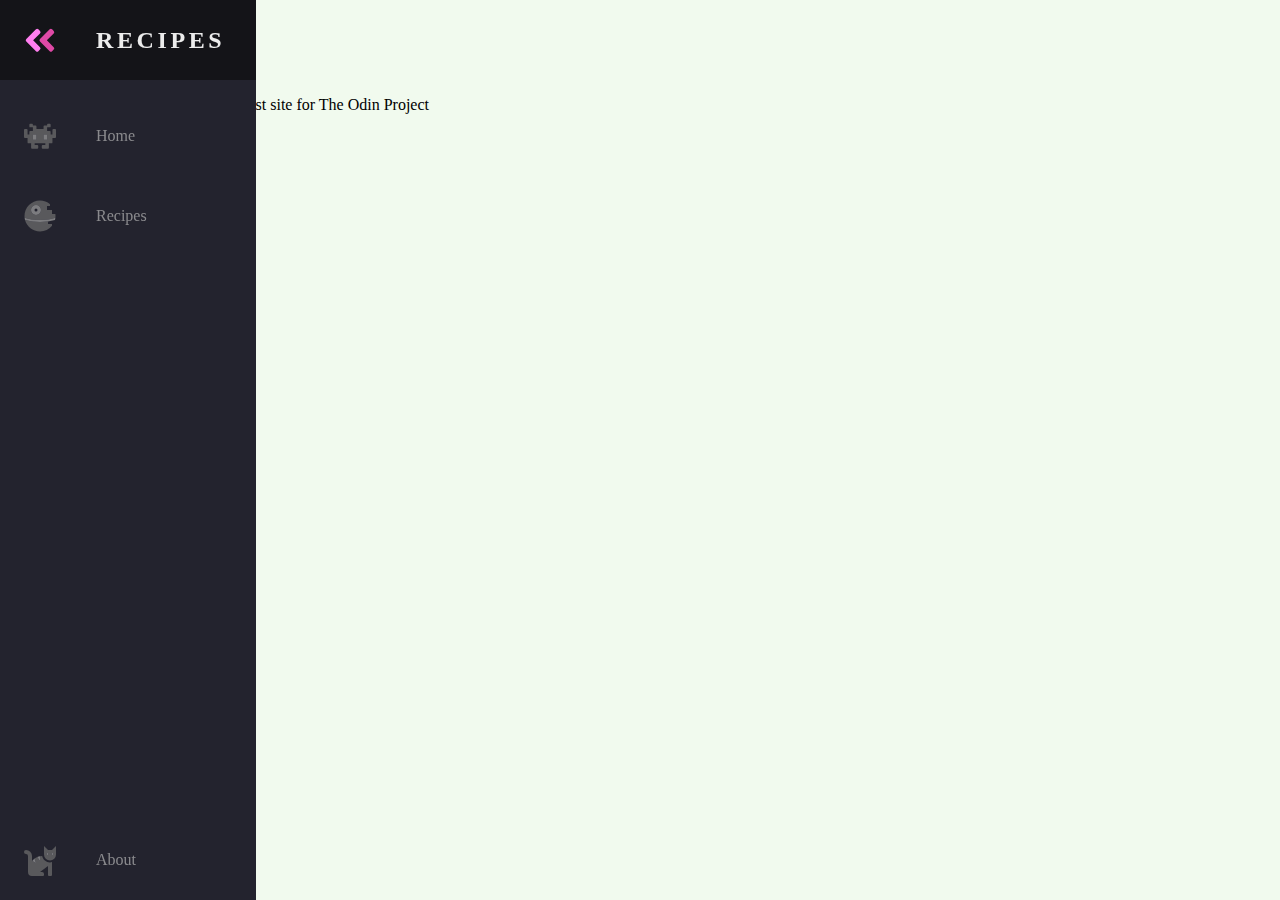
<file: index.html>
<!DOCTYPE html>
<html lang="en">
<head>
    <meta charset="UTF-8">
    <title>Odin Recipes</title>
    <link rel="stylesheet" href="style.css">
</head>
<body>
    <nav class="navbar">
        <ul class="navbar-nav">
            <li class="logo">
                <a href="index.html" class="nav-link">
                    <svg
            aria-hidden="true"
            focusable="false"
            data-prefix="fad"
            data-icon="angle-double-right"
            role="img"
            xmlns="http://www.w3.org/2000/svg"
            viewBox="0 0 448 512"
            class="svg-inline--fa fa-angle-double-right fa-w-14 fa-5x"
          >
            <g class="fa-group">
              <path
                fill="currentColor"
                d="M224 273L88.37 409a23.78 23.78 0 0 1-33.8 0L32 386.36a23.94 23.94 0 0 1 0-33.89l96.13-96.37L32 159.73a23.94 23.94 0 0 1 0-33.89l22.44-22.79a23.78 23.78 0 0 1 33.8 0L223.88 239a23.94 23.94 0 0 1 .1 34z"
                class="fa-secondary"
              ></path>
              <path
                fill="currentColor"
                d="M415.89 273L280.34 409a23.77 23.77 0 0 1-33.79 0L224 386.26a23.94 23.94 0 0 1 0-33.89L320.11 256l-96-96.47a23.94 23.94 0 0 1 0-33.89l22.52-22.59a23.77 23.77 0 0 1 33.79 0L416 239a24 24 0 0 1-.11 34z"
                class="fa-primary"
              ></path>
            </g>
          </svg>
          <span class="link-text logo-text">Recipes</span>
                </a>
            </li>
            <li class="nav-item">
                <a href="index.html" class="nav-link">
                    <svg
            aria-hidden="true"
            focusable="false"
            data-prefix="fad"
            data-icon="alien-monster"
            role="img"
            xmlns="http://www.w3.org/2000/svg"
            viewBox="0 0 576 512"
            class="svg-inline--fa fa-alien-monster fa-w-18 fa-9x"
          >
            <g class="fa-group">
              <path
                fill="currentColor"
                d="M560,128H528a15.99954,15.99954,0,0,0-16,16v80H480V176a15.99954,15.99954,0,0,0-16-16H416V96h48a16.00079,16.00079,0,0,0,16-16V48a15.99954,15.99954,0,0,0-16-16H432a15.99954,15.99954,0,0,0-16,16V64H368a15.99954,15.99954,0,0,0-16,16v48H224V80a15.99954,15.99954,0,0,0-16-16H160V48a15.99954,15.99954,0,0,0-16-16H112A15.99954,15.99954,0,0,0,96,48V80a16.00079,16.00079,0,0,0,16,16h48v64H112a15.99954,15.99954,0,0,0-16,16v48H64V144a15.99954,15.99954,0,0,0-16-16H16A15.99954,15.99954,0,0,0,0,144V272a16.00079,16.00079,0,0,0,16,16H64v80a16.00079,16.00079,0,0,0,16,16h48v80a16.00079,16.00079,0,0,0,16,16h96a16.00079,16.00079,0,0,0,16-16V432a15.99954,15.99954,0,0,0-16-16H192V384H384v32H336a15.99954,15.99954,0,0,0-16,16v32a16.00079,16.00079,0,0,0,16,16h96a16.00079,16.00079,0,0,0,16-16V384h48a16.00079,16.00079,0,0,0,16-16V288h48a16.00079,16.00079,0,0,0,16-16V144A15.99954,15.99954,0,0,0,560,128ZM224,320H160V224h64Zm192,0H352V224h64Z"
                class="fa-secondary"
              ></path>
              <path
                fill="currentColor"
                d="M160,320h64V224H160Zm192-96v96h64V224Z"
                class="fa-primary"
              ></path>
            </g>
          </svg>
                    <span class="link-text">Home</span>
                </a>
            </li>
            <li class="nav-item">
                <a href="recipes.html" class="nav-link">
                    <svg
            aria-hidden="true"
            focusable="false"
            data-prefix="fad"
            data-icon="space-station-moon-alt"
            role="img"
            xmlns="http://www.w3.org/2000/svg"
            viewBox="0 0 512 512"
            class="svg-inline--fa fa-space-station-moon-alt fa-w-16 fa-5x"
          >
            <g class="fa-group">
              <path
                fill="currentColor"
                d="M501.70312,224H448V160H368V96h48V66.67383A246.86934,246.86934,0,0,0,256,8C119.03125,8,8,119.0332,8,256a250.017,250.017,0,0,0,1.72656,28.26562C81.19531,306.76953,165.47656,320,256,320s174.80469-13.23047,246.27344-35.73438A250.017,250.017,0,0,0,504,256,248.44936,248.44936,0,0,0,501.70312,224ZM192,240a80,80,0,1,1,80-80A80.00021,80.00021,0,0,1,192,240ZM384,343.13867A940.33806,940.33806,0,0,1,256,352c-87.34375,0-168.71094-11.46094-239.28906-31.73633C45.05859,426.01953,141.29688,504,256,504a247.45808,247.45808,0,0,0,192-91.0918V384H384Z"
                class="fa-secondary"
              ></path>
              <path
                fill="currentColor"
                d="M256,320c-90.52344,0-174.80469-13.23047-246.27344-35.73438a246.11376,246.11376,0,0,0,6.98438,35.998C87.28906,340.53906,168.65625,352,256,352s168.71094-11.46094,239.28906-31.73633a246.11376,246.11376,0,0,0,6.98438-35.998C430.80469,306.76953,346.52344,320,256,320Zm-64-80a80,80,0,1,0-80-80A80.00021,80.00021,0,0,0,192,240Zm0-104a24,24,0,1,1-24,24A23.99993,23.99993,0,0,1,192,136Z"
                class="fa-primary"
              ></path>
            </g>
          </svg>
                    <span class ="link-text">Recipes</span>
                </a>
            </li>
            <li class="nav-item">
                <a href="about.html" class="nav-link">
                    <svg
                    aria-hidden="true"
                    focusable="false"
                    data-prefix="fad"
                    data-icon="cat"
                    role="img"
                    xmlns="http://www.w3.org/2000/svg"
                    viewBox="0 0 512 512"
                    class="svg-inline--fa fa-cat fa-w-16 fa-9x"
                  >
                    <g class="fa-group">
                      <path
                        fill="currentColor"
                        d="M448 96h-64l-64-64v134.4a96 96 0 0 0 192 0V32zm-72 80a16 16 0 1 1 16-16 16 16 0 0 1-16 16zm80 0a16 16 0 1 1 16-16 16 16 0 0 1-16 16zm-165.41 16a204.07 204.07 0 0 0-34.59 2.89V272l-43.15-64.73a183.93 183.93 0 0 0-44.37 26.17L192 304l-60.94-30.47L128 272v-80a96.1 96.1 0 0 0-96-96 32 32 0 0 0 0 64 32 32 0 0 1 32 32v256a64.06 64.06 0 0 0 64 64h176a16 16 0 0 0 16-16v-16a32 32 0 0 0-32-32h-32l128-96v144a16 16 0 0 0 16 16h32a16 16 0 0 0 16-16V289.86a126.78 126.78 0 0 1-32 4.54c-61.81 0-113.52-44.05-125.41-102.4z"
                        class="fa-secondary"
                      ></path>
                      <path
                        fill="currentColor"
                        d="M376 144a16 16 0 1 0 16 16 16 16 0 0 0-16-16zm80 0a16 16 0 1 0 16 16 16 16 0 0 0-16-16zM131.06 273.53L192 304l-23.52-70.56a192.06 192.06 0 0 0-37.42 40.09zM256 272v-77.11a198.62 198.62 0 0 0-43.15 12.38z"
                        class="fa-primary"
                      ></path>
                    </g>
                  </svg>
                    <span class="link-text">About</span>
                </a>
            </li>
        </ul>
    </nav>

    <main>
        <h1>Home page</h1>
        <p>Welcome to my recipe test site for The Odin Project</p>
</main>
</body>
</html>
</file>
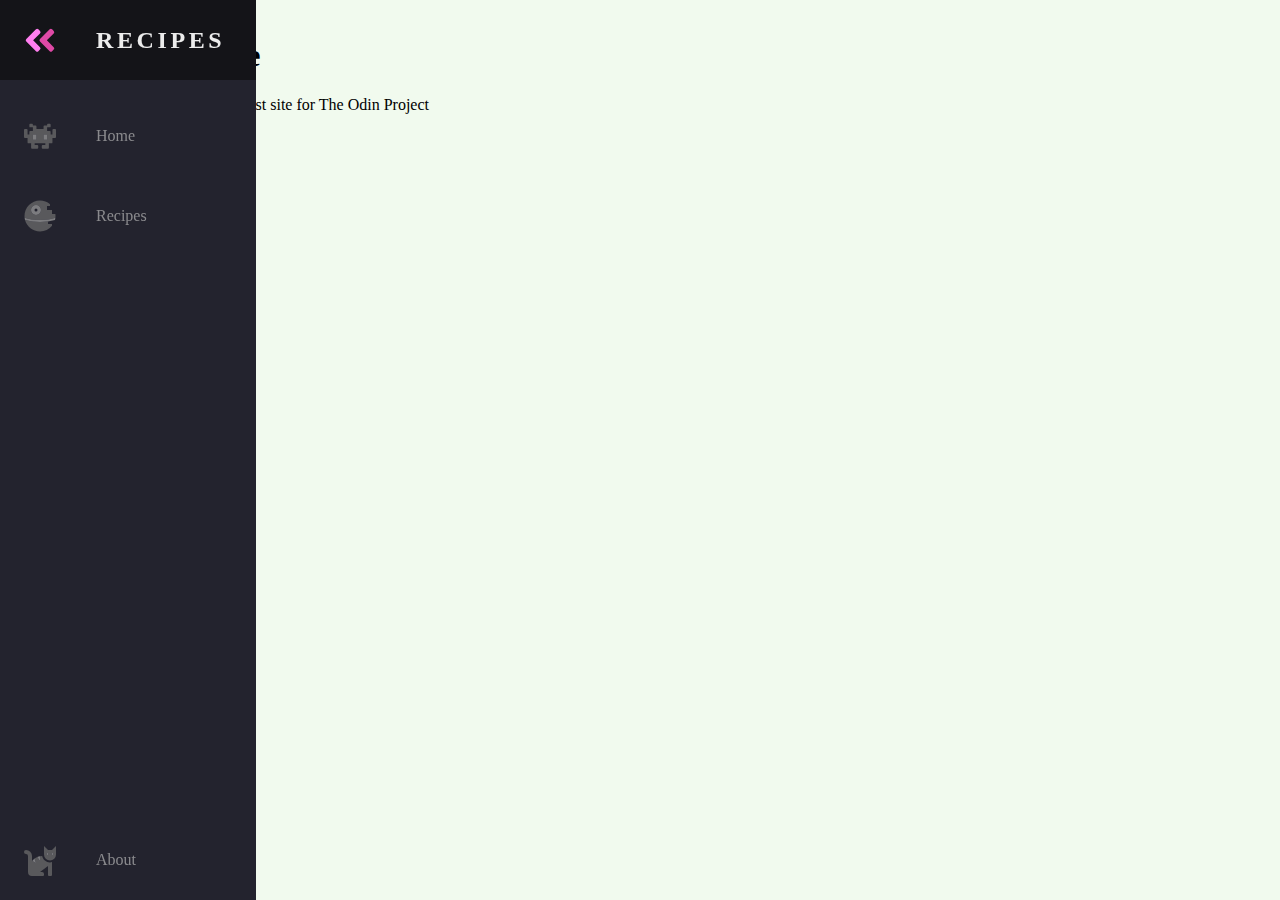
<file: recipes.html>
<!DOCTYPE html>
<html lang="en">
<head>
    <meta charset="UTF-8">
    <title>Odin Recipes</title>
    <link rel="stylesheet" href="style.css">
</head>
<body>
    <nav class="navbar">
        <ul class="navbar-nav">
            <li class="logo">
                <a href="index.html" class="nav-link">
                    <svg
            aria-hidden="true"
            focusable="false"
            data-prefix="fad"
            data-icon="angle-double-right"
            role="img"
            xmlns="http://www.w3.org/2000/svg"
            viewBox="0 0 448 512"
            class="svg-inline--fa fa-angle-double-right fa-w-14 fa-5x"
          >
            <g class="fa-group">
              <path
                fill="currentColor"
                d="M224 273L88.37 409a23.78 23.78 0 0 1-33.8 0L32 386.36a23.94 23.94 0 0 1 0-33.89l96.13-96.37L32 159.73a23.94 23.94 0 0 1 0-33.89l22.44-22.79a23.78 23.78 0 0 1 33.8 0L223.88 239a23.94 23.94 0 0 1 .1 34z"
                class="fa-secondary"
              ></path>
              <path
                fill="currentColor"
                d="M415.89 273L280.34 409a23.77 23.77 0 0 1-33.79 0L224 386.26a23.94 23.94 0 0 1 0-33.89L320.11 256l-96-96.47a23.94 23.94 0 0 1 0-33.89l22.52-22.59a23.77 23.77 0 0 1 33.79 0L416 239a24 24 0 0 1-.11 34z"
                class="fa-primary"
              ></path>
            </g>
          </svg>
          <span class="link-text logo-text">Recipes</span>
                </a>
            </li>
            <li class="nav-item">
                <a href="index.html" class="nav-link">
                    <svg
            aria-hidden="true"
            focusable="false"
            data-prefix="fad"
            data-icon="alien-monster"
            role="img"
            xmlns="http://www.w3.org/2000/svg"
            viewBox="0 0 576 512"
            class="svg-inline--fa fa-alien-monster fa-w-18 fa-9x"
          >
            <g class="fa-group">
              <path
                fill="currentColor"
                d="M560,128H528a15.99954,15.99954,0,0,0-16,16v80H480V176a15.99954,15.99954,0,0,0-16-16H416V96h48a16.00079,16.00079,0,0,0,16-16V48a15.99954,15.99954,0,0,0-16-16H432a15.99954,15.99954,0,0,0-16,16V64H368a15.99954,15.99954,0,0,0-16,16v48H224V80a15.99954,15.99954,0,0,0-16-16H160V48a15.99954,15.99954,0,0,0-16-16H112A15.99954,15.99954,0,0,0,96,48V80a16.00079,16.00079,0,0,0,16,16h48v64H112a15.99954,15.99954,0,0,0-16,16v48H64V144a15.99954,15.99954,0,0,0-16-16H16A15.99954,15.99954,0,0,0,0,144V272a16.00079,16.00079,0,0,0,16,16H64v80a16.00079,16.00079,0,0,0,16,16h48v80a16.00079,16.00079,0,0,0,16,16h96a16.00079,16.00079,0,0,0,16-16V432a15.99954,15.99954,0,0,0-16-16H192V384H384v32H336a15.99954,15.99954,0,0,0-16,16v32a16.00079,16.00079,0,0,0,16,16h96a16.00079,16.00079,0,0,0,16-16V384h48a16.00079,16.00079,0,0,0,16-16V288h48a16.00079,16.00079,0,0,0,16-16V144A15.99954,15.99954,0,0,0,560,128ZM224,320H160V224h64Zm192,0H352V224h64Z"
                class="fa-secondary"
              ></path>
              <path
                fill="currentColor"
                d="M160,320h64V224H160Zm192-96v96h64V224Z"
                class="fa-primary"
              ></path>
            </g>
          </svg>
                    <span class="link-text">Home</span>
                </a>
            </li>
            <li class="nav-item">
                <a href="recipes.html" class="nav-link">
                    <svg
            aria-hidden="true"
            focusable="false"
            data-prefix="fad"
            data-icon="space-station-moon-alt"
            role="img"
            xmlns="http://www.w3.org/2000/svg"
            viewBox="0 0 512 512"
            class="svg-inline--fa fa-space-station-moon-alt fa-w-16 fa-5x"
          >
            <g class="fa-group">
              <path
                fill="currentColor"
                d="M501.70312,224H448V160H368V96h48V66.67383A246.86934,246.86934,0,0,0,256,8C119.03125,8,8,119.0332,8,256a250.017,250.017,0,0,0,1.72656,28.26562C81.19531,306.76953,165.47656,320,256,320s174.80469-13.23047,246.27344-35.73438A250.017,250.017,0,0,0,504,256,248.44936,248.44936,0,0,0,501.70312,224ZM192,240a80,80,0,1,1,80-80A80.00021,80.00021,0,0,1,192,240ZM384,343.13867A940.33806,940.33806,0,0,1,256,352c-87.34375,0-168.71094-11.46094-239.28906-31.73633C45.05859,426.01953,141.29688,504,256,504a247.45808,247.45808,0,0,0,192-91.0918V384H384Z"
                class="fa-secondary"
              ></path>
              <path
                fill="currentColor"
                d="M256,320c-90.52344,0-174.80469-13.23047-246.27344-35.73438a246.11376,246.11376,0,0,0,6.98438,35.998C87.28906,340.53906,168.65625,352,256,352s168.71094-11.46094,239.28906-31.73633a246.11376,246.11376,0,0,0,6.98438-35.998C430.80469,306.76953,346.52344,320,256,320Zm-64-80a80,80,0,1,0-80-80A80.00021,80.00021,0,0,0,192,240Zm0-104a24,24,0,1,1-24,24A23.99993,23.99993,0,0,1,192,136Z"
                class="fa-primary"
              ></path>
            </g>
          </svg>
                    <span class ="link-text">Recipes</span>
                </a>
            </li>
            <li class="nav-item">
                <a href="about.html" class="nav-link">
                    <svg
                    aria-hidden="true"
                    focusable="false"
                    data-prefix="fad"
                    data-icon="cat"
                    role="img"
                    xmlns="http://www.w3.org/2000/svg"
                    viewBox="0 0 512 512"
                    class="svg-inline--fa fa-cat fa-w-16 fa-9x"
                  >
                    <g class="fa-group">
                      <path
                        fill="currentColor"
                        d="M448 96h-64l-64-64v134.4a96 96 0 0 0 192 0V32zm-72 80a16 16 0 1 1 16-16 16 16 0 0 1-16 16zm80 0a16 16 0 1 1 16-16 16 16 0 0 1-16 16zm-165.41 16a204.07 204.07 0 0 0-34.59 2.89V272l-43.15-64.73a183.93 183.93 0 0 0-44.37 26.17L192 304l-60.94-30.47L128 272v-80a96.1 96.1 0 0 0-96-96 32 32 0 0 0 0 64 32 32 0 0 1 32 32v256a64.06 64.06 0 0 0 64 64h176a16 16 0 0 0 16-16v-16a32 32 0 0 0-32-32h-32l128-96v144a16 16 0 0 0 16 16h32a16 16 0 0 0 16-16V289.86a126.78 126.78 0 0 1-32 4.54c-61.81 0-113.52-44.05-125.41-102.4z"
                        class="fa-secondary"
                      ></path>
                      <path
                        fill="currentColor"
                        d="M376 144a16 16 0 1 0 16 16 16 16 0 0 0-16-16zm80 0a16 16 0 1 0 16 16 16 16 0 0 0-16-16zM131.06 273.53L192 304l-23.52-70.56a192.06 192.06 0 0 0-37.42 40.09zM256 272v-77.11a198.62 198.62 0 0 0-43.15 12.38z"
                        class="fa-primary"
                      ></path>
                    </g>
                  </svg>
                    <span class="link-text">About</span>
                </a>
            </li>
        </ul>
    </nav>

    <main>
        <h1>Recipe page</h1>
        <p>Welcome to my recipe test site for The Odin Project</p>
    
    <a href="recipes/lasagna.html">Lasagna</a>
    <br>
    <a href="recipes/piccata.html">Chicken Piccata</a>
    <br>
    <a href="recipes/bundt-cake.html">Bundt Cake</a>
</main>
</body>
</html>
</file>
<file: style.css>
:root {
	font-size: 16px;
	font-family: 'Open Sans';
	--text-primary: #b6b6b6;
	--text-secondary: #ececec;
	--bg-primary: #23232e;
	--bg-secondary: #141418;
	--transition-speed: 600ms;
}

body {
	color: black;
	background-color: #f1faee;
	margin: 0;
	padding: 0;
}

body::-webkit-scrollbar {
	width: 0.25rem;
}

body::-webkit-scrollbar-track {
	background: #1e1e24;
}

body::-webkit-scrollbar-thumb {
	background: #6649b8;
}

main {
	margin-left: 5rem;
	padding: 1rem;
}

.navbar {
	position: fixed;
	background-color: var(--bg-primary);
	transition: width 600ms ease;
	overflow: scroll;
	height: 100vh;
}

.navbar-nav {
	list-style: none;
	padding: 0;
	margin: 0;
	display: flex;
	flex-direction: column;
	align-items: center;
	height: 100%;
}
.nav-item {
	width: 100%;
}

.nav-item:last-child {
	margin-top: auto;
}

.nav-link {
	display: flex;
	align-items: center;
	height: 5rem;
	color: var(--text-primary);
	text-decoration: none;
	filter: grayscale(100%) opacity(0.7);
	transition: var(--transition-speed);
}

.nav-link:hover {
	filter: grayscale(0%) opacity(1);
	background: var(--bg-secondary);
	color: var(--text-secondary);
}

.link-text {
	display: none;
	margin-left: 1rem;
}

.nav-link svg {
	width: 2rem;
	min-width: 2rem;
	margin: 0 1.5rem;
}

.navbar:hover {
	width: 16rem;
}

.navbar:hover .link-text {
	display: block;
}

.fa-primary {
	color: #ff7eee;
}

.fa-secondary {
	color: #df49a6;
}

.fa-primary .fa-secondary {
	transition: var(--transition-speed);
}

.logo {
	font-weight: bold;
	text-transform: uppercase;
	margin-bottom: 1rem;
	text-align: center;
	color: var(--text-secondary);
	background: var(--bg-secondary);
	font-size: 1.5rem;
	letter-spacing: 0.3ch;
	width: 100%;
}

.loge-text {
	display: inline;
	position: absolute;

	transition: var(--transition-speed);
}

.logo svg {
	transform: rotate(0deg);
	transition: transform var(--transition-speed);
}

.navbar:hover .logo svg {
	transform: rotate(-180deg);
}

img {
	width: 300px;
	height: 250px;
	border-radius: 25px;
}

/* Small screen sizes */
@media only screen and (max-width: 600px) {
	.navbar {
		bottom: 0;
		width: 100vw;
		height: 5rem;
	}
	.logo {
		display: none;
	}
	.navbar-nav {
		flex-direction: row;
	}
	.nav-link {
		justify-content: center;
	}
	main {
		margin: 0;
	}
}

/* large screen sizes */
@media only screens and (min-width: 600px) {
	.navbar {
		top: 0;
		width: 5rem;
		height: 100vh;
	}
	.navbar:hover {
		width: 16rem;
	}
	.navbar:hover .link-text {
		display: inline;
		transition: opactiy var(--transition-speed);
	}
}
</file>
